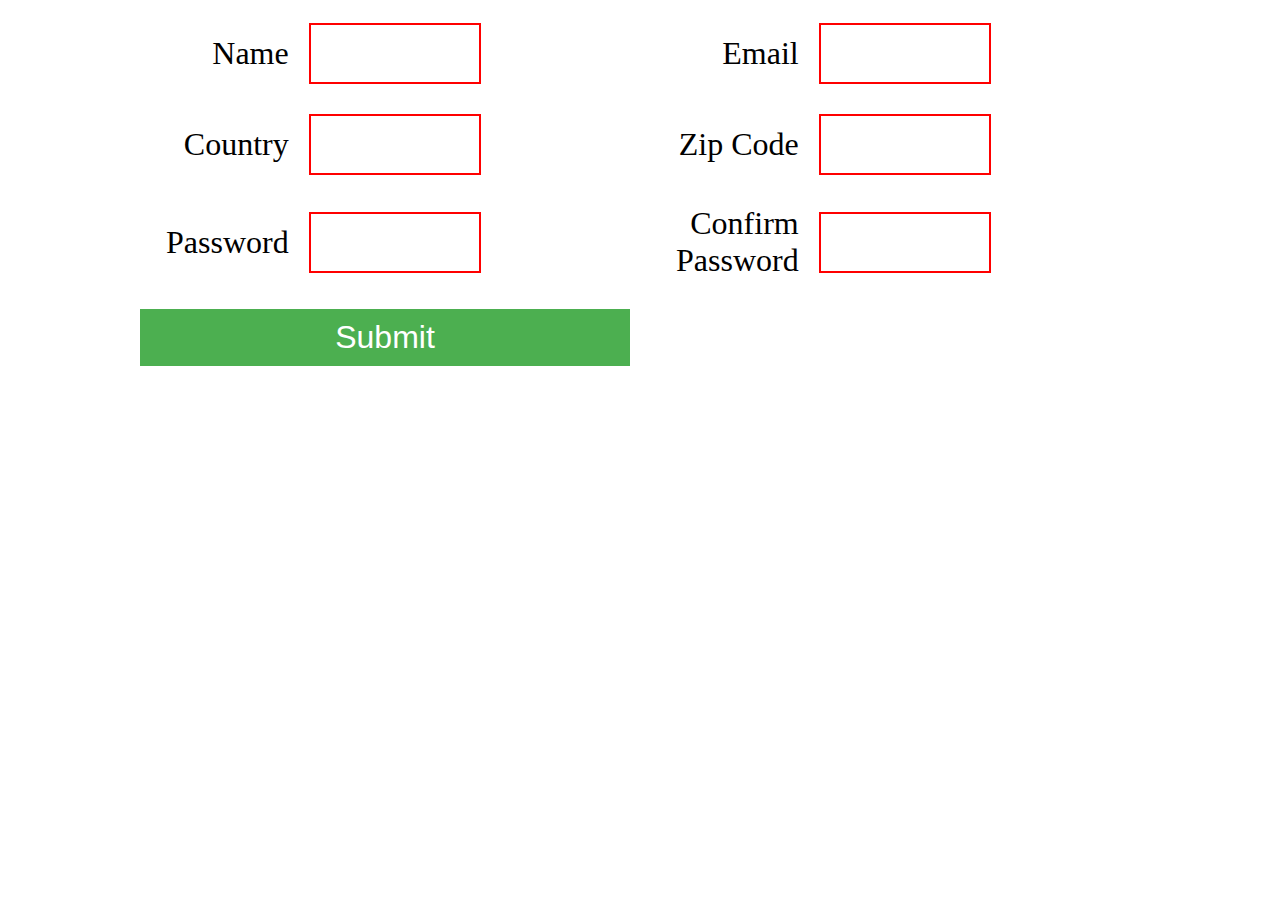
<file: form_validation/fV.html>
<!DOCTYPE html>
<html lang="en">
<head>
  <meta charset="UTF-8">
  <meta name="viewport" content="width=device-width, initial-scale=1.0">
  <title>Form Validation</title>
  <link rel="stylesheet" href="style.css">
</head>
<body>
  <form id="form" novalidate>
    <div>
      <label for="name">Name</label>
      <input type="text" id="name" name="name" autocomplete="name" minlength="6" required>
      <span class="error" aria-live="polite"></span>
    </div>
    <div>
      <label for="email">Email</label>
      <input type="email" id="email" name="email" autocomplete="email" required>
      <span class="error" aria-live="polite"></span>
    </div>
    <div>
      <label for="country">Country</label>
      <input type="text" name="country" id="country" autocomplete="country" minlength="3" required>
      <span class="error" aria-live="polite"></span>
    </div>
    <div>
      <label for="zip">Zip Code</label>
      <input type="text" id="zip" name="zip" pattern="^[0-9]{5}(?:-[0-9]{4})?$" required>
      <span class="error" aria-live="polite"></span>
    </div>
    <div>
      <label for="password">Password</label>
      <input type="password" id="password" name="password" minlength="8" required>
      <span class="error" aria-live="polite"></span>
    </div>
    <div>
      <label for="confirm-password">Confirm Password</label>
      <input type="password" id="confirm-password" name="confirm-password" required>
      <span class="error" aria-live="polite"></span>
    </div>
    <button type="submit">Submit</button>
  </form>
  <script src="form.js" defer></script>
</body>
</html>
</file>
<file: form_validation/style.css>
form {
    width: 100%;
    max-width: 1000px;
    padding: 15px;
    margin: auto;
    font-size: 2rem;
    display: grid;
    grid-template-columns: 1fr 1fr;
    grid-gap: 20px;
}
form div {
    margin-bottom: 10px;
    display: flex;
    align-items: center;
} 
form label {
    width: 100%;
    text-align: right;
    padding-right: 20px;
}
form input {
    width: 100%;
    padding: 10px;
    font-size: 2rem;
}
form button {
    width: 100%;
    padding: 10px;
    font-size: 2rem;
    background-color: #4CAF50;
    color: white;
    border: none;
    cursor: pointer;
}

/* Path: form_validation/validate.js */

input:invalid {
    border: 2px solid red;
}
input:focus:invalid {
    box-shadow: none;
}
input:valid {
    border: 2px solid green;
} 

.error {
  width: 100%;
  padding: none;
  font-size: 80%;
  color: white;
  background-color: #900;
  border-radius: 0 0 5px 5px;
  box-sizing: border-box;
}

.error.active {
  padding: .3em;
}
</file>
